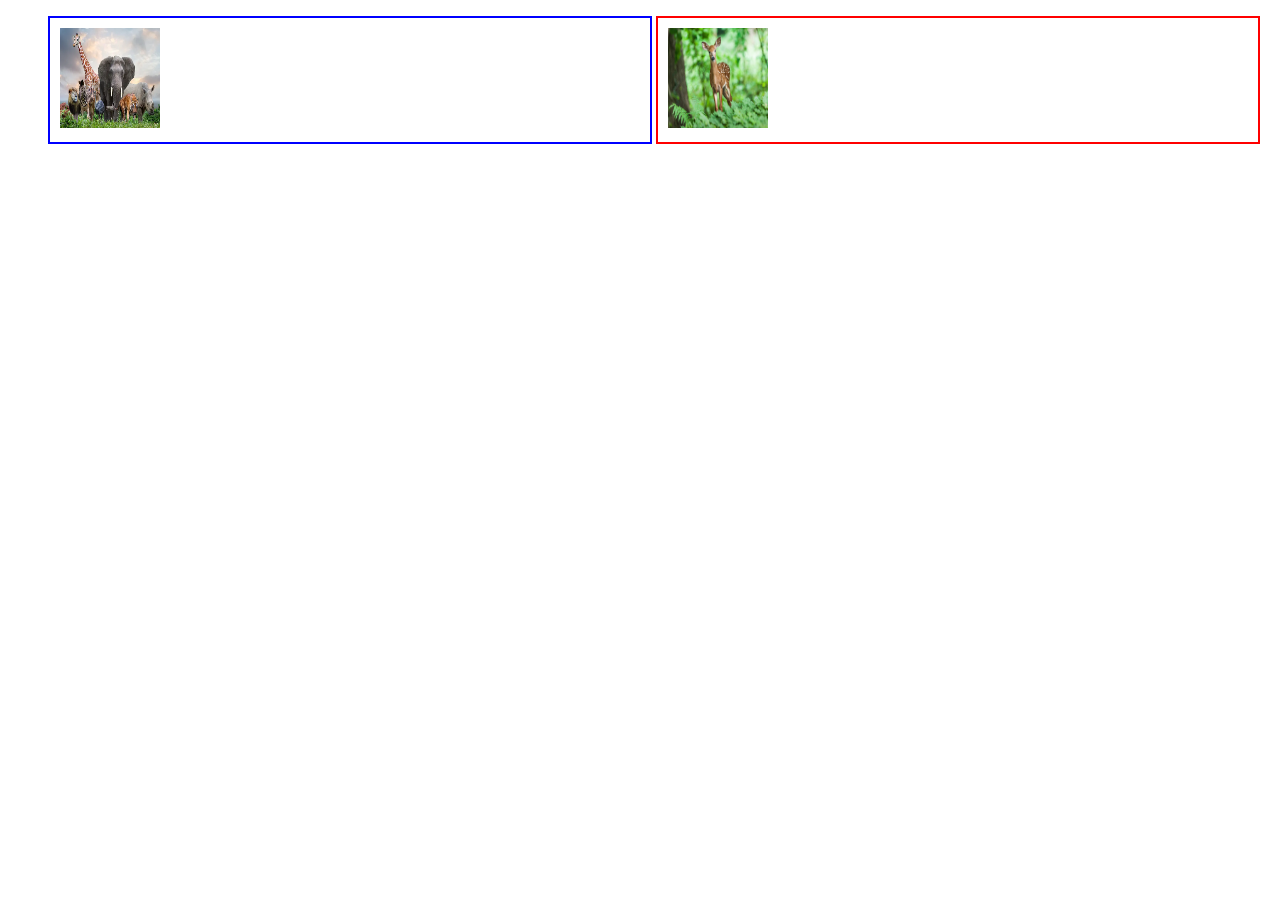
<file: job-sheet1/index.html>
<!DOCTYPE html>
<html lang="en">
  <head>
    <meta charset="UTF-8" />
    <meta name="viewport" content="width=device-width, initial-scale=1.0" />
    <title>Document</title>
    <link rel="stylesheet" href="style.css" />
  </head>
  <body>
    <div class="part1">
      <ul>
        <li class="child1">
          <img src="./istockphoto-1399292810-170667a.webp" alt="#" />
        </li>

        <li class="child2"><img src="./deer-1367217_640.jpg" alt="#" /></li>
      </ul>
    </div>
    
  <!-- <div class="part2">
    <ul><li>List items1</li>
        <li>List items2</li>
        <li>List items3</li>
    </ul>
  </div> -->
  </body>
</html>
</file>
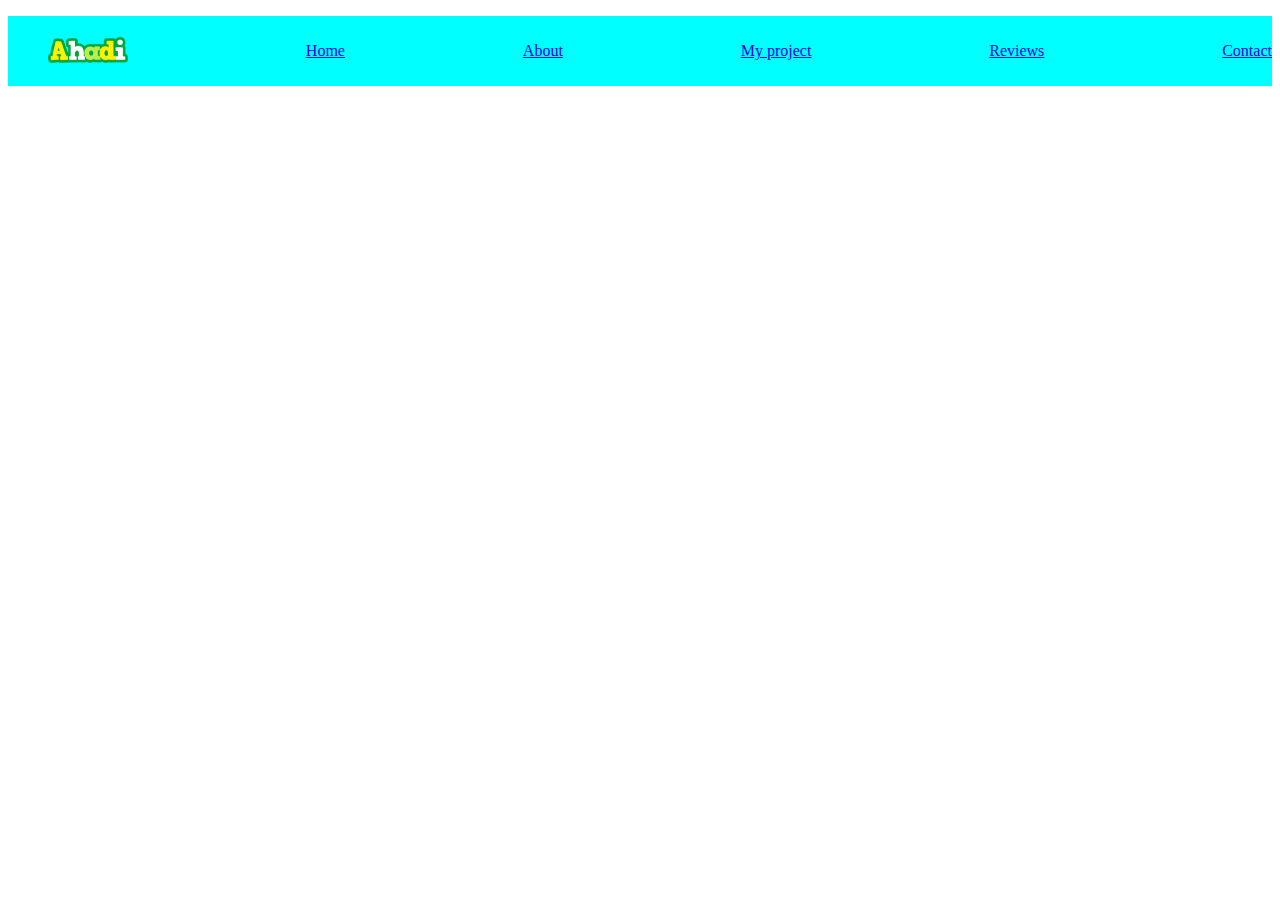
<file: job-sheet2/index.html>
<!DOCTYPE html>
<html lang="en">
<head>
    <meta charset="UTF-8">
    <meta name="viewport" content="width=device-width, initial-scale=1.0">
    <title>Document</title>
    <link rel="stylesheet" href="style.css">
</head>
<body>
    <div id="nabvar">
        <ul>
            <li><img src="./Ahadi-designstyle-soccer-m.png" alt="#"></li>
            <li><a href="#">Home</a></li>
            <li><a href="#">About</a></li>
            <li><a href="#"> My project</a></li>
            <li><a href="#">Reviews</a></li>
            <li><a href="#">Contact</a></li>
        </ul>
    </div>
</body>
</html>
</file>
<file: job-sheet1/style.css>
.part1 ul li {
  display: inline-block;
  width: 49%;
}

.child1 img {
  width: 100px;
  height: 100px;
  padding: 10px;
}
.child2 img {
  width: 100px;
  height: 100px;
  padding: 10px;
}

.child1 {
  border: 2px solid blue;
}
.child2 {
  border: 2px solid red;
}
</file>
<file: job-sheet2/style.css>
@media screen and (min-width: 0px){
    #nabvar{
        width: 100%;
        background-color: aqua;
    }
#nabvar ul {
  /* background-color: aqua; */
  display: flex;
  justify-content: space-between;
  align-items: center;
}
#nabvar ul li {
  list-style-type: none;
}
#nabvar ul li img {
  width: 80px;
}
}
</file>
